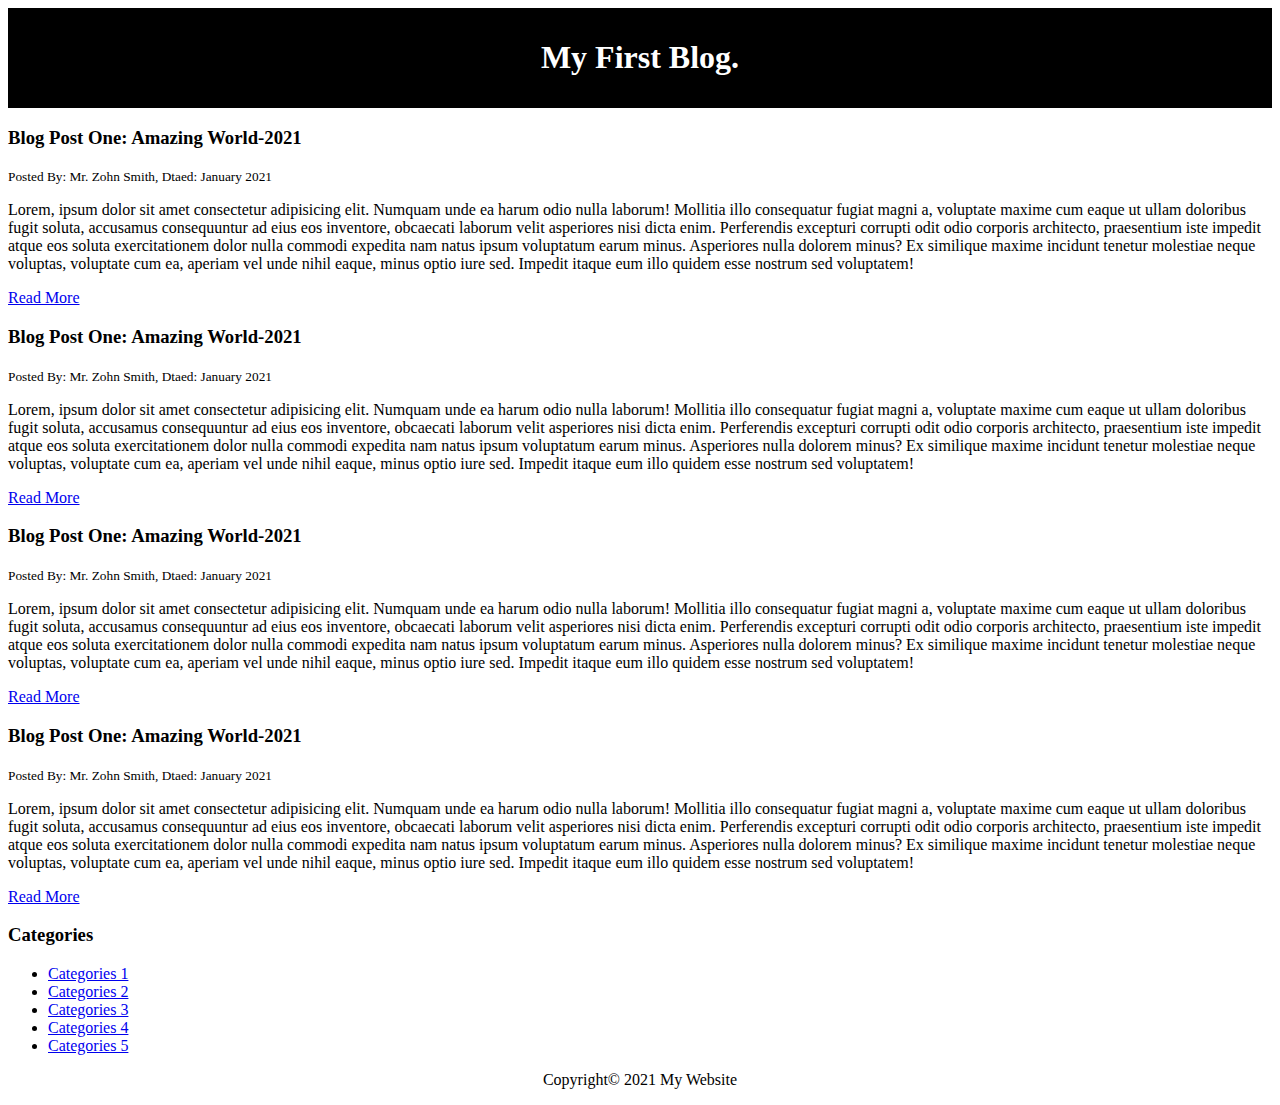
<file: blog.html>
<!DOCTYPE html>
<html lang="en">
<head>
    <meta charset="UTF-8">
    <meta name="viewport" content="width=device-width, initial-scale=1.0">
    <meta name="description" content="Wonderful blog by Bhuiyan">
    <meta name="keyword" content="web-design blog, web-development blog, popular media">
    <title>My Blog</title>

    <style>
        #main-header{
            text-align: center;
            background-color: black;
            color: white;
            padding:10px;
        }

        #main-footer{
            text-align: center;
            font-size:16px;

        }

    </style>

</head>


<body>
    <header id="main-header">
        <h1>My First Blog.</h1>
    </header>
    

    <section>
        <article>
            <h3> Blog Post One: Amazing World-2021 </h3>
            <small>Posted By: Mr. Zohn Smith, Dtaed: January 2021 </small>
            <p>Lorem, ipsum dolor sit amet consectetur adipisicing elit. Numquam unde ea harum odio nulla laborum! Mollitia illo consequatur fugiat magni a, voluptate maxime cum eaque ut ullam doloribus fugit soluta, accusamus consequuntur ad eius eos inventore, obcaecati laborum velit asperiores nisi dicta enim. Perferendis excepturi corrupti odit odio corporis architecto, praesentium iste impedit atque eos soluta exercitationem dolor nulla commodi expedita nam natus ipsum voluptatum earum minus. Asperiores nulla dolorem minus? Ex similique maxime incidunt tenetur molestiae neque voluptas, voluptate cum ea, aperiam vel unde nihil eaque, minus optio iure sed. Impedit itaque eum illo quidem esse nostrum sed voluptatem! </p>
            <a href="index.html" target="_blank">Read More</a>
        </article>
        <article>
            <h3> Blog Post One: Amazing World-2021 </h3>
            <small>Posted By: Mr. Zohn Smith, Dtaed: January 2021 </small>
            <p>Lorem, ipsum dolor sit amet consectetur adipisicing elit. Numquam unde ea harum odio nulla laborum! Mollitia illo consequatur fugiat magni a, voluptate maxime cum eaque ut ullam doloribus fugit soluta, accusamus consequuntur ad eius eos inventore, obcaecati laborum velit asperiores nisi dicta enim. Perferendis excepturi corrupti odit odio corporis architecto, praesentium iste impedit atque eos soluta exercitationem dolor nulla commodi expedita nam natus ipsum voluptatum earum minus. Asperiores nulla dolorem minus? Ex similique maxime incidunt tenetur molestiae neque voluptas, voluptate cum ea, aperiam vel unde nihil eaque, minus optio iure sed. Impedit itaque eum illo quidem esse nostrum sed voluptatem! </p>
            <a href="index.html" target="_blank">Read More</a>
        </article>
        <article>
            <h3> Blog Post One: Amazing World-2021 </h3>
            <small>Posted By: Mr. Zohn Smith, Dtaed: January 2021 </small>
            <p>Lorem, ipsum dolor sit amet consectetur adipisicing elit. Numquam unde ea harum odio nulla laborum! Mollitia illo consequatur fugiat magni a, voluptate maxime cum eaque ut ullam doloribus fugit soluta, accusamus consequuntur ad eius eos inventore, obcaecati laborum velit asperiores nisi dicta enim. Perferendis excepturi corrupti odit odio corporis architecto, praesentium iste impedit atque eos soluta exercitationem dolor nulla commodi expedita nam natus ipsum voluptatum earum minus. Asperiores nulla dolorem minus? Ex similique maxime incidunt tenetur molestiae neque voluptas, voluptate cum ea, aperiam vel unde nihil eaque, minus optio iure sed. Impedit itaque eum illo quidem esse nostrum sed voluptatem! </p>
            <a href="index.html" target="_blank">Read More</a>
        </article>
        <article>
            <h3> Blog Post One: Amazing World-2021 </h3>
            <small>Posted By: Mr. Zohn Smith, Dtaed: January 2021 </small>
            <p>Lorem, ipsum dolor sit amet consectetur adipisicing elit. Numquam unde ea harum odio nulla laborum! Mollitia illo consequatur fugiat magni a, voluptate maxime cum eaque ut ullam doloribus fugit soluta, accusamus consequuntur ad eius eos inventore, obcaecati laborum velit asperiores nisi dicta enim. Perferendis excepturi corrupti odit odio corporis architecto, praesentium iste impedit atque eos soluta exercitationem dolor nulla commodi expedita nam natus ipsum voluptatum earum minus. Asperiores nulla dolorem minus? Ex similique maxime incidunt tenetur molestiae neque voluptas, voluptate cum ea, aperiam vel unde nihil eaque, minus optio iure sed. Impedit itaque eum illo quidem esse nostrum sed voluptatem! </p>
            <a href="index.html" target="_blank">Read More</a>
        </article>
    </section>

    <aside>
        <h3>Categories</h3>
        <nav>
            <ul>
                <li><a href="#">Categories 1</a></li>
                <li><a href="#">Categories 2</a></li>
                <li><a href="#">Categories 3</a></li>
                <li><a href="#">Categories 4</a></li>
                <li><a href="#">Categories 5</a></li>
            </ul>
        </nav>
    </aside>

    <footer id="main-footer">
        <p>Copyright&copy; 2021 My Website</p>
    </footer>
</html>
</file>
